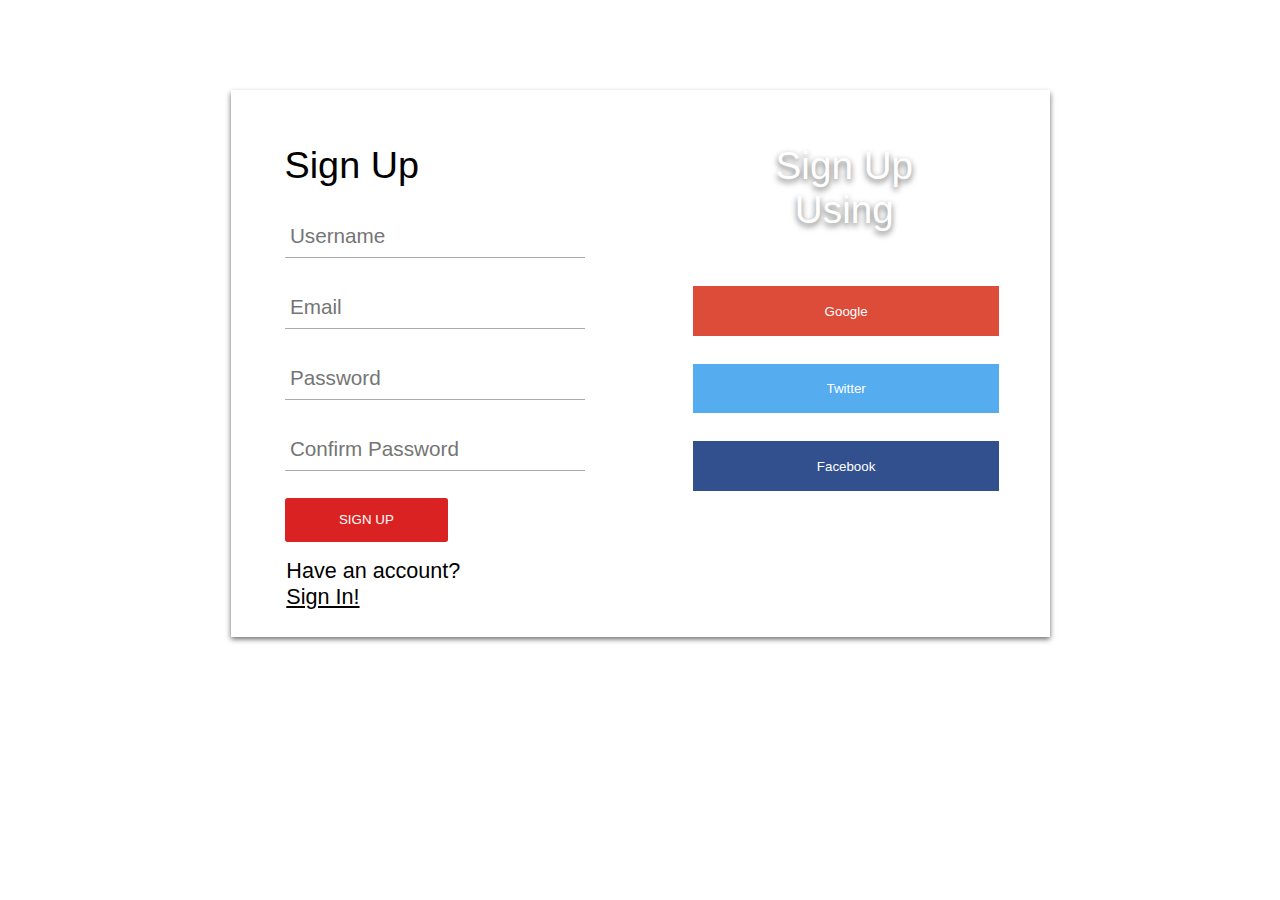
<file: signup.html>
<!DOCTYPE html>
<html lang="en">
<head>
    <meta charset="UTF-8">
    <meta http-equiv="X-UA-Compatible" content="IE=edge">
    <meta name="viewport" content="width=device-width, initial-scale=1.0">
    <title>SignUp</title>
    <link rel="stylesheet" href="signupstyle.css">
</head>
<body>
    
    <div id="login-box">
        
        <div class="left">
            <h1>Sign Up</h1>
            <input type="text" name="username" placeholder="Username">
            <input type="email" name="email" placeholder="Email">
            <input type="password" name="password" placeholder="Password">
            <input type="password" name="password2" placeholder="Confirm Password">
            <input type="submit" name="signup-button" value="Sign Up">
        </div>
        <div class="right">
            <span class="signinwith">Sign Up <br> Using <br></span>
            <button class="social google">Google</button>
            <button class="social twitter">Twitter</button>
            <button class="social facebook">Facebook</button>
        </div>
        <div class="next">
            Have an account? <br>
        <a href="loginhtml.html">Sign In!</a></div>
    </div>






    
    
</body>
</html>
</file>
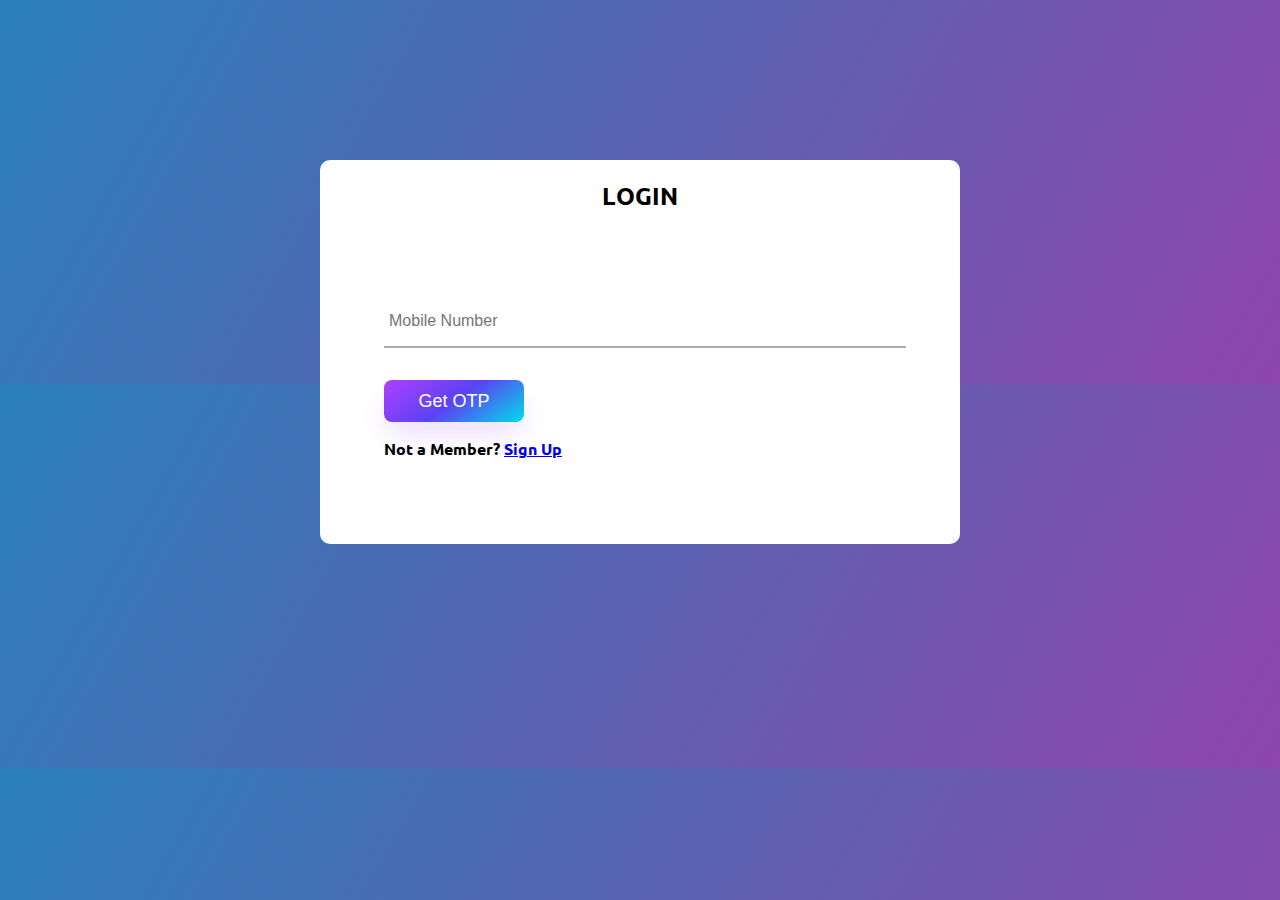
<file: pages/signin.html>
<!DOCTYPE html>
<html lang="en">

<head>
    <meta charset="UTF-8">
    <link rel="icon" href="../logo.png">

    <meta http-equiv="X-UA-Compatible" content="IE=edge">
    <meta name="viewport" content="width=device-width, initial-scale=1.0">
    <title>Login</title>
    <link rel="stylesheet" href="../css/login.css">

    <link rel="preconnect" href="https://fonts.gstatic.com" crossorigin>
    <link href="https://fonts.googleapis.com/css2?family=Ubuntu:ital,wght@0,300;1,400&display=swap" rel="stylesheet">
</head>

<body>
    <div class="container">
        <div class="heading">
            <h2>LOGIN</h2>
        </div>
        <form action="" method="post">
            
                <!-- <span>Mobile Number</span><br> -->


                <input id="mobile" class="input-fields" type="tel" placeholder="Mobile Number" required>
            
            
                <input id="OTP" class="input-fields" type="tel" placeholder="OTP">
        
        </form>

        <div class="btn" id="getOTP">
            <button onclick="myFunction(); hide(this) ; startTimer(10) ; "> Get OTP</button>
        </div>
        <div class="btn" id="submit">
            <button onclick="myFunction(); window.location.href = '../home.html' ">Submit</button>
        </div>

        <div class="extras">
            <span>Not a Member?</span>
            <a href="signup.html"><span>Sign Up</span></a>
        </div>






        <!-- ****************OTP TIMER**************************** -->
        <div id="otp-timer">
            <div>Resend OTP : <span id="timer"></span></div>
            <div id="resend" onclick="hide(this)">
                <a href="#" >Resend OTP</a>
            </div>

        </div>
        <script>
        
            document.getElementById('timer').innerHTML =
                00 + ":" + 11;


            function startTimer() {
                var h = document.getElementById('otp-timer');
                h.style.display = "block";
                var presentTime = document.getElementById('timer').innerHTML;
                var timeArray = presentTime.split(/[:]+/);
                var m = timeArray[0];
                var s = checkSecond((timeArray[1] - 1));
                if (s == 59) { m = m - 1 }
                if (m < 0) {
                    return
                }

                document.getElementById('timer').innerHTML =
                    m + ":" + s;
                console.log(m)
                setTimeout(startTimer, 1000);

            

            function checkSecond(sec) {
                if (sec < 10 && sec >= 0) { sec = "0" + sec }; // add zero in front of numbers < 10
                if (sec < 0) { sec = "59" };
                return sec;
            }
            
            
        }
        document.getElementById('resend').onclick=()=>{
                clearTimeout(timer);
                document.getElementById('timer').innerHTML =
                00 + ":" + 11;
                console.log('re')
                
                startTimer();


            }
        </script>
       


        <!-- ************Showing resend OTP DIV************* -->
        <script>
            setTimeout(() => {
                const box = document.getElementById('resend');
                box.style.display = 'block';
                

               
            }, 15000); 
        </script>



        <script>
            function myFunction() {
                var x = document.getElementById("OTP");
                var y = document.getElementById("submit");
                var z = document.getElementById("mobile");
                x.style.display = "block";
                z.style.display = "none";
                y.style.display = "flex";


                console.log("hide");

            }
        </script>

        <script>
            function hide(x) {
                x.style.display = 'none';
            }
        </script>



    </div>
</body>

</html>
</file>
<file: signupstyle.css>
body{
    margin: 0vh;
    padding: 0vh;
    background: white;
    background-size: cover;
    color: black;
    font-size: 2.4vh;
    font-family: sans-serif;
    font-weight: 300;
}
#login-box{
    position: relative;
    margin: 7% auto;
    height: 60.8vh;
    width: 91vh;
    background: #fff;
    box-shadow: 0vh 0.3vh 0.6vh rgba(0, 0,0, 0.6);
}
.left{
    position: absolute;
    top: 0vh;
    left: 0vh;
    box-sizing: border-box;
    padding: 6vh;
    width: 45.6vh;
    height: 60.8vh;
}
h1
{
    margin: 0vh 0vh 3.04vh 0vh;
    font-weight: 300;
    font-size: 4.2vh;
}
input[type="text"],input[type="password"],input[type="email"]
{
    display: block;
    box-sizing: border-box;
    margin-bottom: 3vh;
    padding: 0.6vh;
    width: 33.4vh;
    height: 4.9vh;
    border: none;
    outline: none;
    border-bottom: 0.15vh solid #aaa;
    font-family: sans-serif;
    font-weight: 400;
    font-size: 2.3vh;
    transition: 0.2s ease;
}
input[type="submit"]
{
    margin-bottom: 4.2vh;
    width: 18.2vh;
    height: 4.8vh;
    background: rgb(219, 34, 34);
    border: none;
    border-radius: 0.3vh;
    color: #fff;
    font-family: sans-serif;
    font-weight: 500;
    text-transform: uppercase;
    transition: 0.2s ease;
    cursor: pointer;
}
input[type="submit"]:hover,input[type="submit"]:focus{
    background: rgb(247, 15, 15);
    transition: 0.2s ease;
}
.right{
    position: absolute;
    top: 0vh;
    right: 0vh;
    box-sizing: border-box;
    padding: 6vh;
    width: 45.6vh;
    height: 60.8vh;
    background-image: url(https://cdn.stocksnap.io/img-thumbs/960w/abstract-background_0SRRVNMKBX.jpg) ;
    background-size: cover;
    background-position: center;
}
.right .signinwith{
    display: block;
    margin-bottom: 6.1vh;
    font-size: 4.3vh;
    color: #fff;
    text-align: center;
    text-shadow: 0vh 0.3vh 0.7vh rgba(0, 0,0, 0.6);
}
button.social{
    margin-bottom: 3.1vh;
    width: 34vh;
    height: 5.5vh;
    border: none;
    border-radius: 0.3;
    color: #fff;
    font-family: sans-serif;
    font-weight: 500;
    transition: 0.2s ease;
    cursor: pointer;
}
.facebook{
    background: #32508e;
}
.google{
    background: #dd4b39;
}
.twitter{
    background: #55acee;
}
.next{
    position: absolute;
    top: 52vh;
    left: 6.2vh;   
}
.next a{
    color: black;
}
.next a:hover{
    color: red;
}
</file>
<file: css/login.css>
body{
    margin: 0;
    padding: 0;
    font-family: 'Ubuntu', sans-serif;
    background: linear-gradient(120deg, #2980b9, #8e44ad );
    font-weight: bold;
}


.container{
    background: white;
    display: block;
    align-items: center;
    justify-content: center;
    /* border: 2px solid red; */
    width: 40rem;
    min-width: 40rem;
    height: 24em;
    margin: auto;
    position: relative;
    top: 10rem;
    border-radius: 10px;

}

.heading{
    display: flex;
    align-items: center;
    justify-content: center;
}

.input-fields{
    font-size: 20px;
    display: block;
    margin: 4rem;
    margin-bottom: 2rem;
   

    height: 50px;
    font-size: 16px;
    background: none;
    outline: none;
    border: none;
    width: 80%;
}
.input-fields form{
    padding: 0 40px;
    box-sizing: border-box ;
}

form .input-fields{
    padding: 0 5px;
   
    border-bottom: 2px solid #adadad;
}

.input-fields input{
    height: 50px;
    font-size: 16px;
    background: none;
    outline: none;
    border: none;
    width: 100%;
}
.input-fields span{
    color: #2691d9;
}




.input-fields input:focus ~ label,
.input-fields input:valid ~ label{
    top:-5px;
    color: #2691d9;
}

#OTP{
    display: none;
}

#submit{
    display: none;
}

.extras{
    margin-left: 4rem;
    padding-top: 1rem;
}

#otp-timer{
    display: none;
    font-size: 10px;
    margin-top: 8px;
    margin-left: 4rem;
}
#resend{
    display: none;
    font-size: 16px;
    margin-top: 8px;
    /* margin-left: 4rem; */
}


/* ************button**************** */
/* From uiverse.io */
.btn button {
    align-items: center;
    background-image: linear-gradient(144deg,#AF40FF, #5B42F3 50%,#00DDEB);
    border: 0;
    border-radius: 8px;
    box-shadow: rgba(151, 65, 252, 0.2) 0 15px 30px -5px;
    box-sizing: border-box;
    color: #FFFFFF;
    display: flex;
    font-family: Phantomsans, sans-serif;
    font-size: 18px;
    justify-content: center;
    line-height: 2em;
    max-width: 100%;
    min-width: 140px;
    padding: 3px;
    text-decoration: none;
    user-select: none;
    -webkit-user-select: none;
    touch-action: manipulation;
    white-space: nowrap;
    cursor: pointer;
    transition: all .3s;
    margin-left: 4rem;
   }
   
   .btn button:active,
   .btn button:hover {
    outline: 0;
   }
</file>
